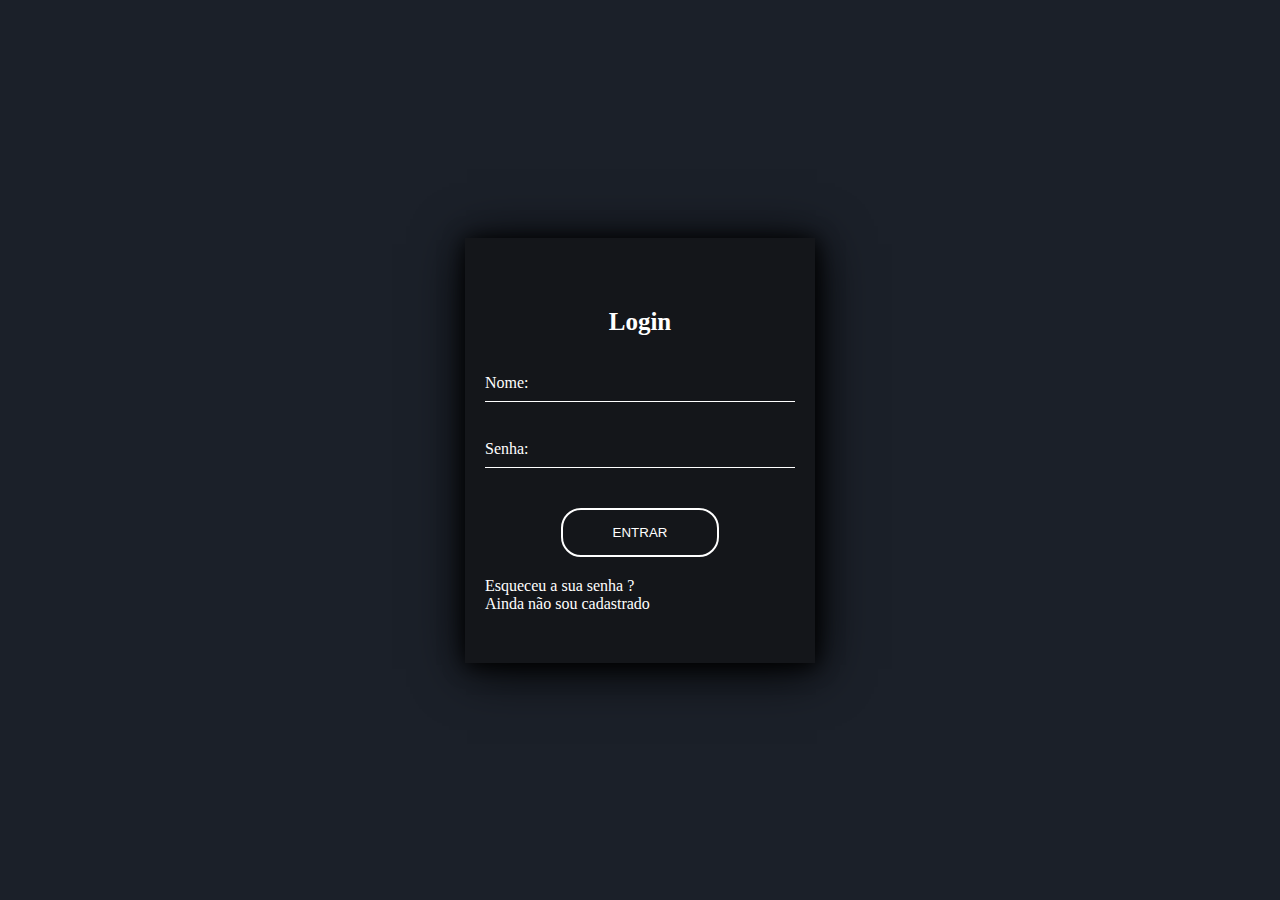
<file: www/index.html>
<!DOCTYPE html>
<html lang="pt-br">
<head>
    <link rel="stylesheet" href="css/style.css">
    <meta charset="UTF-8">
    <meta name="viewport" content="width=device-width, initial-scale=1.0">
    <title>Tela de Login</title>
</head>
<body>
    <!--Container da tela de login-->
    <div class="container">
        <h2>Login</h2>
        
        <!--Inicio do formulario-->
        <form action="index.html" method="post">
            <div class="input-field">
                <input type="text" id="nome" placeholder="alguma coisa">
                <label for="nome">Nome:</label>
            </div>

            <div class="input-field">
                <input type="password" id="senha" placeholder="alguma coisa">
                <label for="senha">Senha:</label>
            </div>

            <div class="center">
                <button>Entrar</button>
            </div>
        </form><!--Fim do Formulario-->
        <div class="links-uteis">
            <a href=""><p>Esqueceu a sua senha ?</p></a>
            <a href=""><p>Ainda não sou cadastrado</p></a>
        </div>
    </div>
</body>
</file>
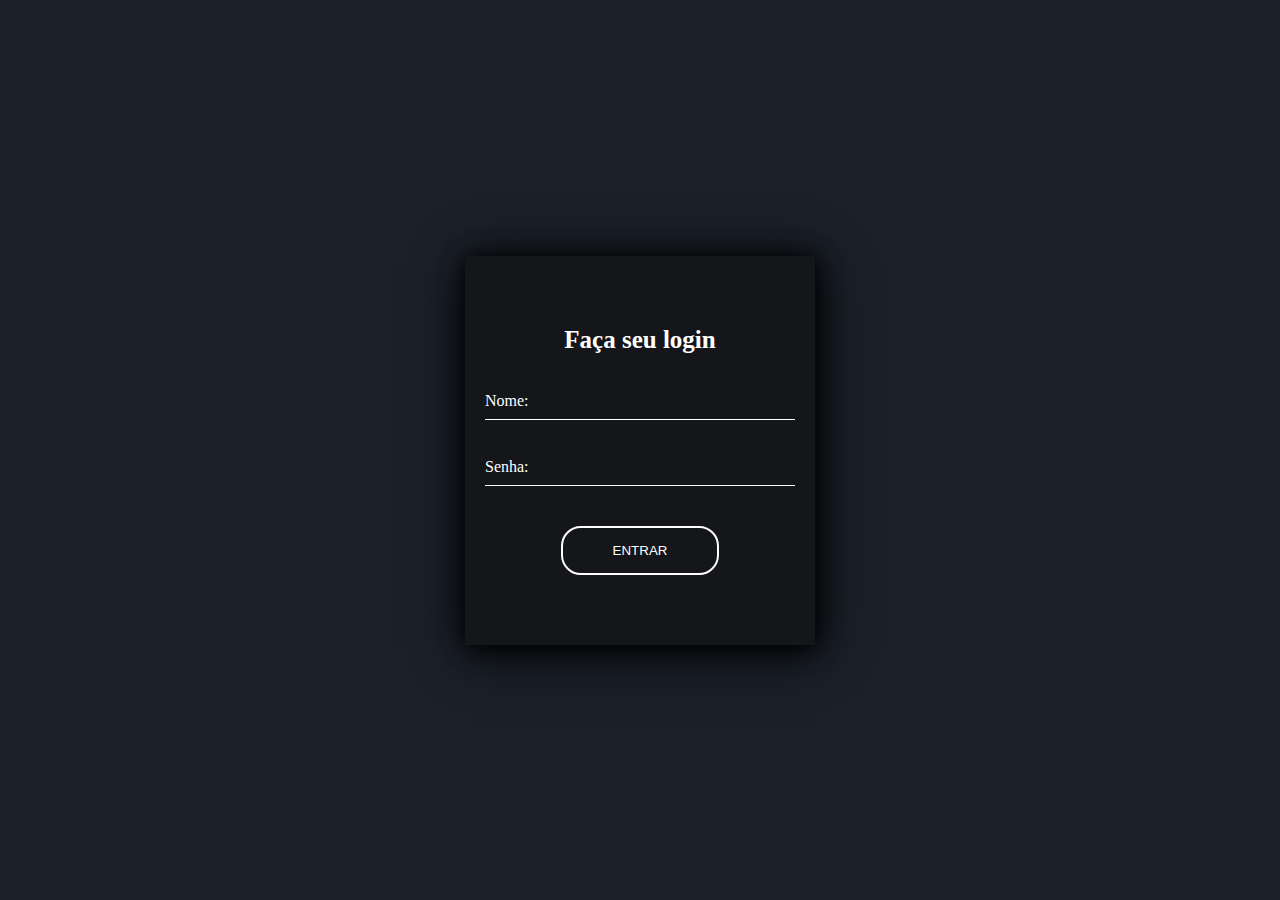
<file: www/index2.html>
<!DOCTYPE html>
<html lang="pt-br">
<head>
    <meta charset="UTF-8">
    <meta name="viewport" content="width=device-width, initial-scale=1.0">
    <title>Tela de Login</title
     <script src="components/loader.js"></script>
    <script src="components/main.js"></script>
    <link rel="stylesheet" href="css/style.css" >
    <script>
    </script>
</head>
<body>
    <!--Container da tela de login-->
    <div class="container">
        <h2>Faça seu login</h2>
        
        <!--Inicio do formulario-->
            <div class="input-field">
                <input type="text" id="gmail" placeholder="alguma coisa" autocomplete="off">
                <label for="nome">Nome:</label>
            </div>

            <div class="input-field">
                <input type="password" id="password" placeholder="alguma coisa">
                <label for="senha">Senha:</label>
            </div>

            <div class="center">
                <button onclick="entrar();location.href='index3.html';">Entrar</button>
            </div>
        
    </div>
</body>
</file>
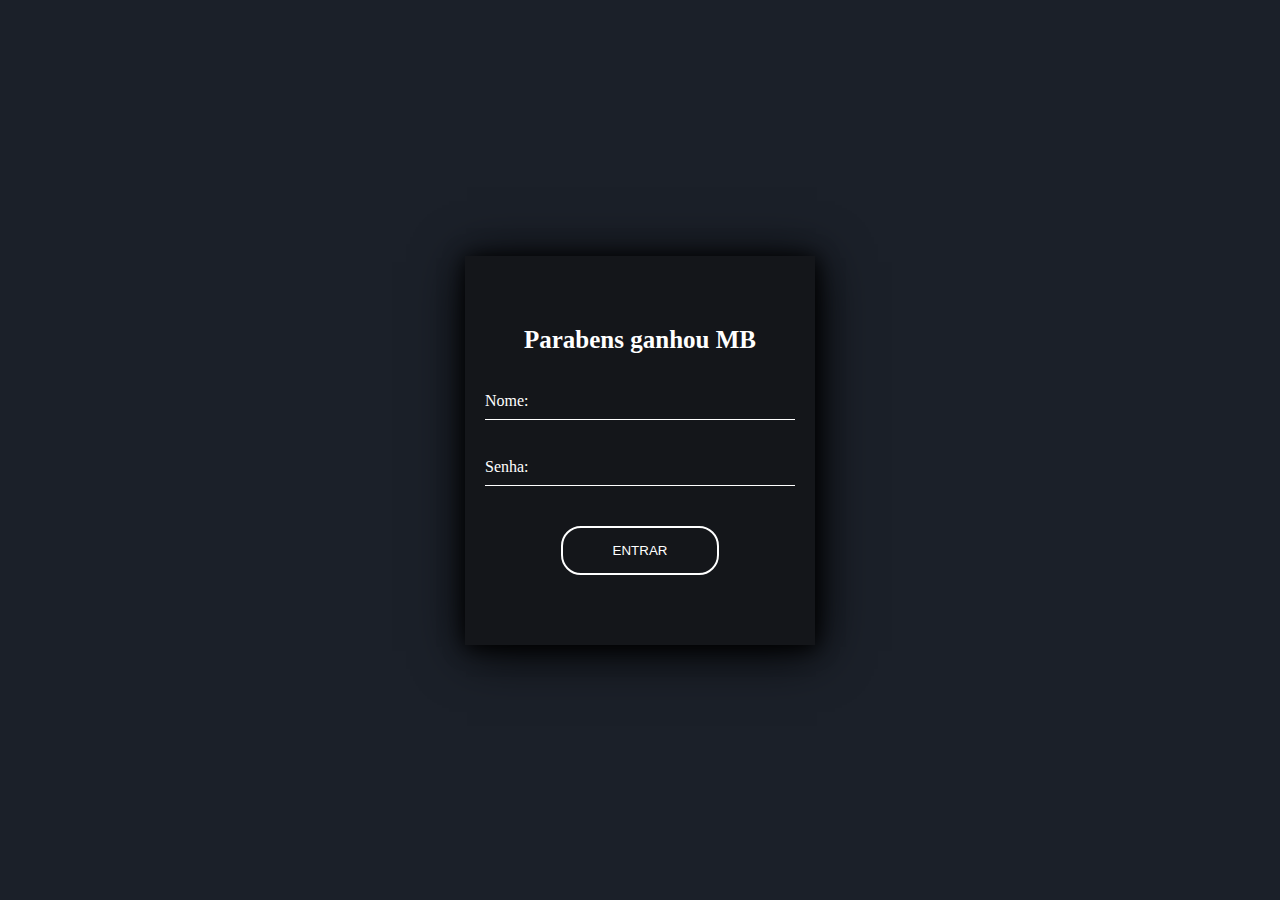
<file: www/index3.html>
<!DOCTYPE html>
<html lang="pt-br">
<head>
    <meta charset="UTF-8">
    <meta name="viewport" content="width=device-width, initial-scale=1.0">
    <title>Tela de Login</title
     <script src="components/loader.js"></script>
        <script src="components/main.js"></script>
    <link rel="stylesheet" href="css/style.css" >
    <script>
    </script>
</head>
<body onload="exibir()">
    <!--Container da tela de login-->
    <div class="container">
        <h2 id="errado">Seu e-mail ou senha estão incorretos, por favor, tente novamente.</h2>
        
        <!--Inicio do formulario-->
            <div class="input-field">
                <input type="text" id="gmail" placeholder="alguma coisa">
                <label for="nome">Nome:</label>
            </div>

            <div class="input-field">
                <input type="password" id="password" placeholder="alguma coisa">
                <label for="senha">Senha:</label>
            </div>

            <div class="center">
                <button onclick="exibir();location.href='index3.html';">Entrar</button>
            </div>
        
    </div>
</body>
</file>
<file: www/css/style.css>
*{
    margin: 0;
    padding: 0;
    box-sizing: border-box;
}
/*Imagem de fundo*/
body{
    background-color: #1B2029;
    background-size: cover;
    display: flex;
    justify-content: center;
    align-items: center;
    height: 100vh;
}

/*Fundo preto para o conteudo*/
.container{
    width: 350px;
    background: rgba(14, 12, 12, 0.5);
    border-radius: 20% 10;
    box-shadow: 1px 2px 20px #000, 2px 6px 50px #000;
    padding: 50px 20px;
}

h2{
    text-align: center;
    margin: 20px;
    color: rgb(255, 255, 255);
    font-size: 25px;
}

/* Estilização de inputs*/
input{
    width: 100%;
    height: 46px;
    background: transparent;
    border: none;
    outline: none;
    border-bottom: 1px solid white;
    color: white;
}

.input-field{
    position: relative;
    margin-bottom: 20px;
}

label{
    position: absolute;
    top:0;
    left: 0;
    color: white;
    transform: translateY(18px);
    transition: .25s ease-in-out;
}

input:focus + label{
    transform: translateY(-14px) scale(.8);
    color:#26a96a
}

input:focus{
    box-shadow: 0 1px 0 0 #26a96a;
    border-bottom: #26a96a 1px solid;
}

.center{
    text-align: center;
}

/* Estilização de botão*/
button{
    background: transparent;
    padding: 15px 50px;
    border-radius: 20px;
    color: white;
    text-transform: uppercase;
    border:2px solid white;
    margin: 20px;
    cursor: pointer;
    transition: ease-in-out .25s;
}

button:hover{
    background: rgba(255, 0, 0, 0.459);
}

div a{
    text-decoration: none;
    color: white;
    transition: .25s ease-in-out;
}

div a:hover{
    color:#26a96a;
}

input:not(:placeholder-shown){
    box-shadow: 0 1px 0 0 #26a96a;
    border-bottom: #26a96a 1px solid;
}

input:not(:placeholder-shown) + label{
    transform: translateY(-14px) scale(.8);
}

input::placeholder{
    color:transparent;
}
</file>
